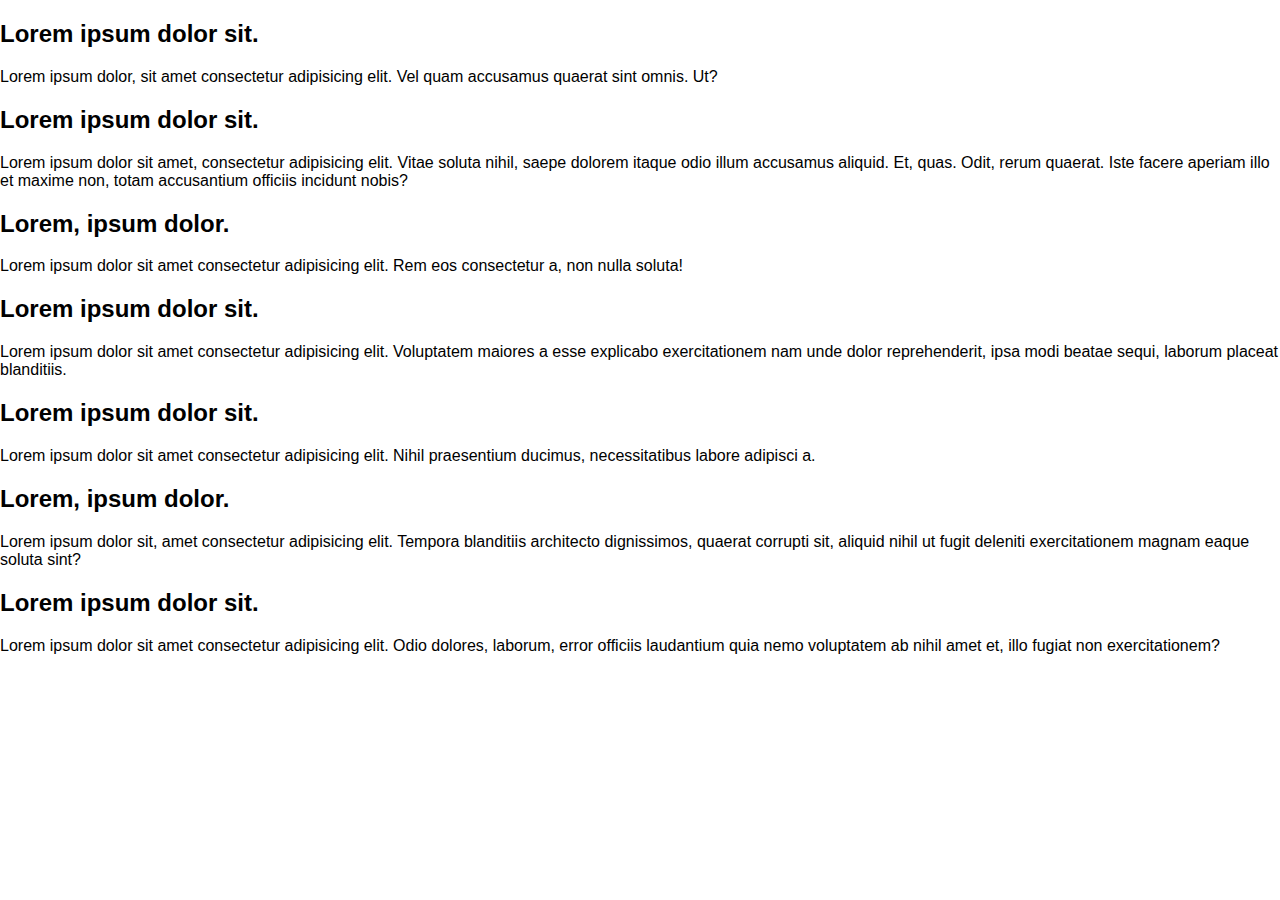
<file: grid-task/index.html>
<!DOCTYPE html>
<html lang="de">

<head>
    <meta charset="UTF-8" />
    <meta http-equiv="X-UA-Compatible" content="IE=edge" />
    <meta name="viewport" content="width=device-width, initial-scale=1.0" />
    <link rel="stylesheet" href="style.css" />
    <title>CSS practice</title>
</head>

<body>
    <main>
        <section>
            <article>
                <h2>Lorem ipsum dolor sit.</h2>
                <p>Lorem ipsum dolor, sit amet consectetur adipisicing elit. Vel quam accusamus quaerat sint omnis. Ut?
                </p>
            </article>
            <article>
                <h2>Lorem ipsum dolor sit.</h2>
                <p>Lorem ipsum dolor sit amet, consectetur adipisicing elit. Vitae soluta nihil, saepe dolorem itaque
                    odio illum accusamus aliquid. Et, quas. Odit, rerum quaerat. Iste facere aperiam illo et maxime non,
                    totam accusantium officiis incidunt nobis?</p>
            </article>
            <article>
                <h2>Lorem, ipsum dolor.</h2>
                <p>Lorem ipsum dolor sit amet consectetur adipisicing elit. Rem eos consectetur a, non nulla soluta!</p>
            </article>
            <article>
                <h2>Lorem ipsum dolor sit.</h2>
                <p>Lorem ipsum dolor sit amet consectetur adipisicing elit. Voluptatem maiores a esse explicabo
                    exercitationem nam unde dolor reprehenderit, ipsa modi beatae sequi, laborum placeat blanditiis.</p>
            </article>
            <article>
                <h2>Lorem ipsum dolor sit.</h2>
                <p>Lorem ipsum dolor sit amet consectetur adipisicing elit. Nihil praesentium ducimus, necessitatibus
                    labore adipisci a.</p>
            </article>
            <article>
                <h2>Lorem, ipsum dolor.</h2>
                <p>Lorem ipsum dolor sit, amet consectetur adipisicing elit. Tempora blanditiis architecto dignissimos,
                    quaerat corrupti sit, aliquid nihil ut fugit deleniti exercitationem magnam eaque soluta sint?</p>
            </article>
            <article>
                <h2>Lorem ipsum dolor sit.</h2>
                <p>Lorem ipsum dolor sit amet consectetur adipisicing elit. Odio dolores, laborum, error officiis
                    laudantium quia nemo voluptatem ab nihil amet et, illo fugiat non exercitationem?</p>
            </article>
        </section>
    </main>
</body>

</html>
</file>
<file: grid-task/style.css>
* {
  box-sizing: border-box;
}

:root {
  --clr-bg: aquamarine;
  --clr-acc: salmon;
  --clr-darker: rgba(0 0 0 / 0.35);
}

html {
  font-family: sans-serif;
}

body {
  margin: 0;
}
* {
  box-sizing: border-box;
}

:root {
  --clr-bg: aquamarine;
  --clr-acc: salmon;
  --clr-darker: rgba(0 0 0 / 0.35);
}

html {
  font-family: sans-serif;
}

body {
  margin: 0;
}
</file>
